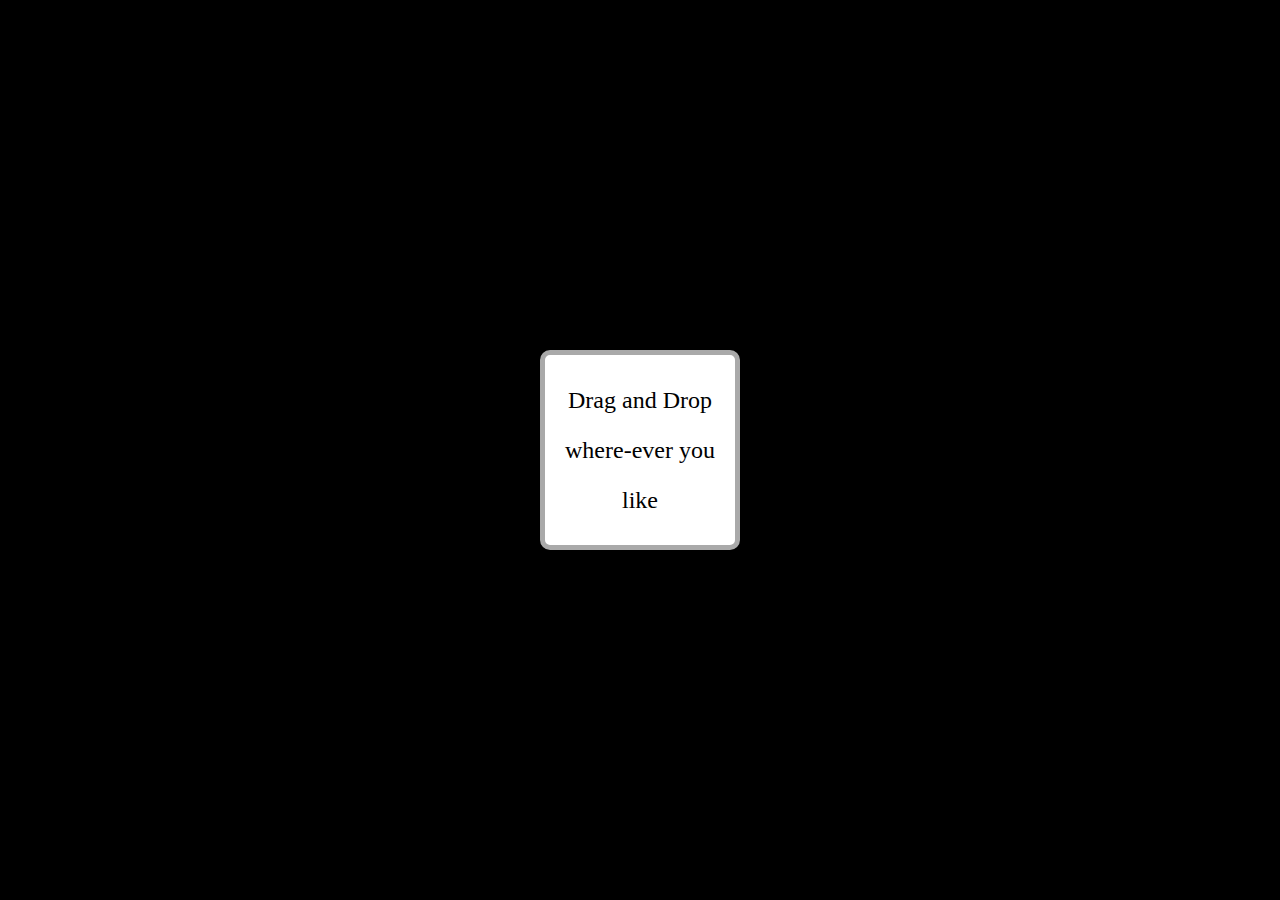
<file: index.html>
<!DOCTYPE html>
<html lang="en">
<head>
    <meta charset="UTF-8">
    <meta http-equiv="X-UA-Compatible" content="IE=edge">
    <meta name="viewport" content="width=device-width, initial-scale=1.0">
    <title>Document</title>
    <link rel="stylesheet" href="style.css">
</head>
<body>
    <div class="to-be-dragged"><span>Drag and Drop where-ever you like</span></div>
    <script src="script.js"></script>
</body>
</html>
</file>
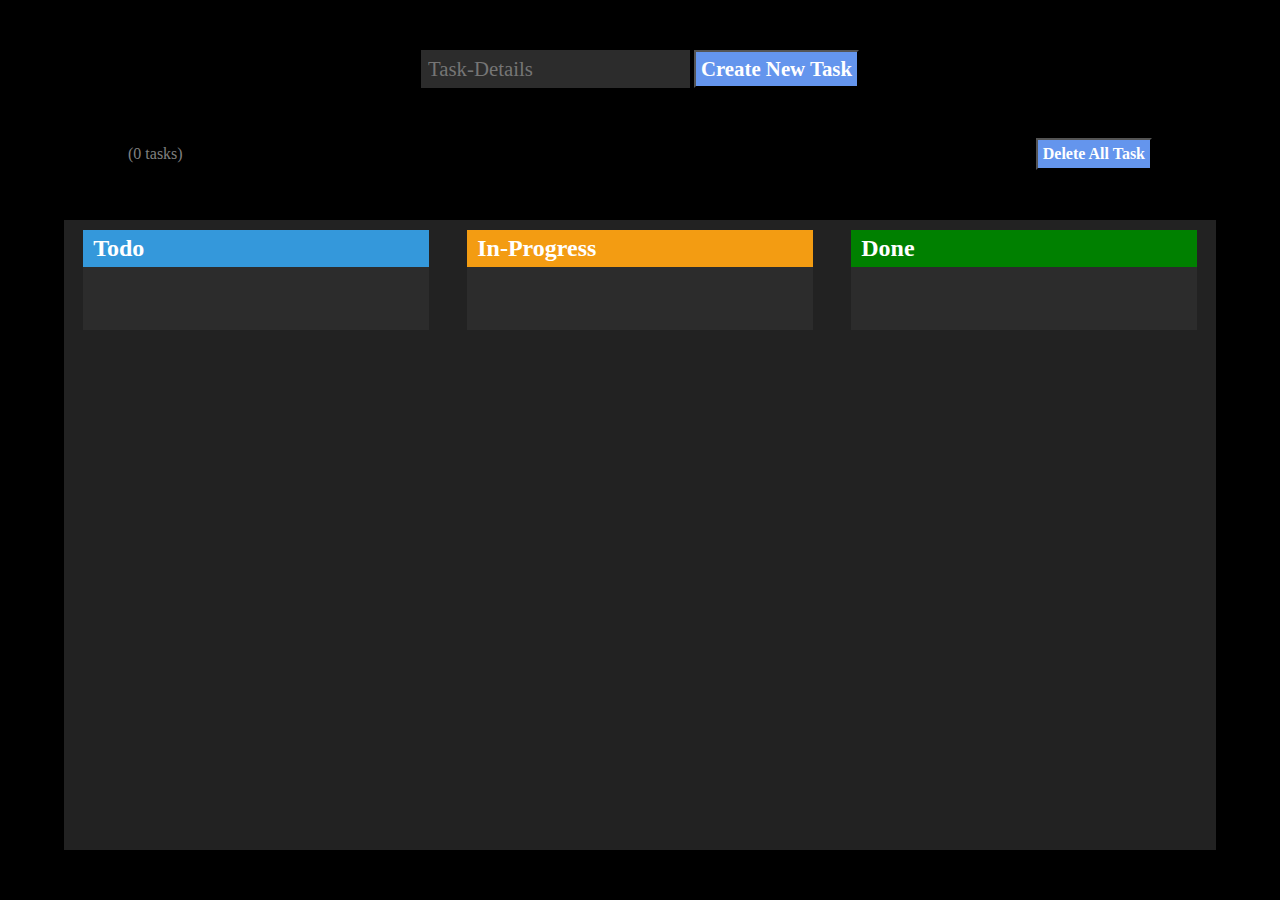
<file: todo-list-UI/index.html>
<!DOCTYPE html>
<html lang="en">
  <head>
    <meta charset="UTF-8" />
    <meta http-equiv="X-UA-Compatible" content="IE=edge" />
    <meta name="viewport" content="width=device-width, initial-scale=1.0" />
    <title>Task-List</title>
    <link rel="stylesheet" href="style.css" />
  </head>
  <body>
    <div class="list-item-style hidden" draggable="true">
      <p></p>
      <span class="times">&times;</span>
    </div>

    <div>
      <input class="input-style" type="text" placeholder="Task-Details" />
      <button class="button-style">Create New Task</button>
    </div>
    <div class="count-dltAllTask-window">
      <p class="count">(0 tasks)</p>
      <button class="dlt-task-button">Delete All Task</buttonclass>
    </div>

    <div class="sortList">
      <div class="todo list-tile">
        <h2 class="padd-10 bg-sky">Todo</h2>
      </div>
      <div class="in-progress list-tile">
        <h2 class="padd-10 bg-orange">In-Progress</h2>
      </div>
      <div class="done list-tile">
        <h2 class="padd-10 bg-green">Done</h2>
      </div>
    </div>
    <script src="script.js"></script>
  </body>
</html>
</file>
<file: style.css>
* {
    padding: 0;
    margin: 0;
    box-sizing: border-box;
    font-family: ubuntu;
}

body {
    height: 100vh;
    background: black;
}

.to-be-dragged {
    width: 200px;
    height: 200px;
    color: black;
    background: white;
    border: 5px solid darkgrey;
    border-radius: 10px;
    font-size: 1.5rem;
    position: absolute;
    top: 50%;
    left: 50%;
    transform: translate(-50%, -50%);
    display: flex;
    align-items: center;
    text-align: center;
    line-height: 50px;
}
</file>
<file: todo-list-UI/style.css>
* {
  margin: 0;
  padding: 0;
  box-sizing: border-box;
  font-family: ubuntu;
  color: white;
}

body {
  height: 100vh;
  background: black;
  display: flex;
  flex-wrap: wrap;
  justify-content: center;
  align-content: space-evenly;
}

.sortList {
  width: 90%;
  height: 70%;
  background: #222222;
  font-size: 1rem;
  display: flex;
  justify-content: space-around;
  align-items: flex-start;
}

.times {
  font-size: 1.5rem;
  cursor: pointer;
  color: gray;
  align-self: flex-start;
}

.times:hover {
  font-size: 1.7rem;
  color: white;
}

.padd-10 {
  padding: 5px 10px;
}

.bg-orange {
  background: #f39c12;
}

.bg-sky {
  background: #3498db;
}

.bg-green {
  background: #008000;
}

.border {
  border: 2px dashed white;
}

.list-tile {
  width: 30%;
  min-height: 100px;
  max-height: 96%;
  overflow: auto;
  margin-top: 10px;
  background: #2c2c2c;
}

.hidden {
  position: absolute;
  visibility: hidden;
}

.list-item-style {
  width: 90%;
  margin: 10px auto 0;
  background: #3e4447;
  padding: 5px;
  display: flex;
  justify-content: space-between;
}

.input-style {
  outline: 0;
  border: 0;
  background: #2c2c2c;
  font-size: 1.3rem;
  padding: 7px;
}

.button-style {
  background: cornflowerblue;
  padding: 5px;
  font-weight: bold;
  font-size: 1.3rem;
}

.count-dltAllTask-window {
  flex: 0 0 80%;
  display: flex;
  justify-content: space-between;
  align-items: center;
}

.count {
  color: grey;
}

.dlt-task-button {
  font-size: 1rem;
  font-weight: bold;
  padding: 5px;
  background: cornflowerblue;
}
/* 
.scroll {
  overflow: auto;
}

.scroll::-webkit-scrollbar {
  width: 5px;
  height: 5px;
  background: red;
}

.scroll::-webkit-scrollbar-track {
  background: blue;
  border-radius: 10px;
}

.scroll::-webkit-scrollbar-thumb {
  border-radius: 10px;
  background: red;
  -webkit-box-shadow: inset 0 0 6px rgba(0, 0, 0, 0.5);
}

.todo {
  max-height: 100px;
} */
</file>
